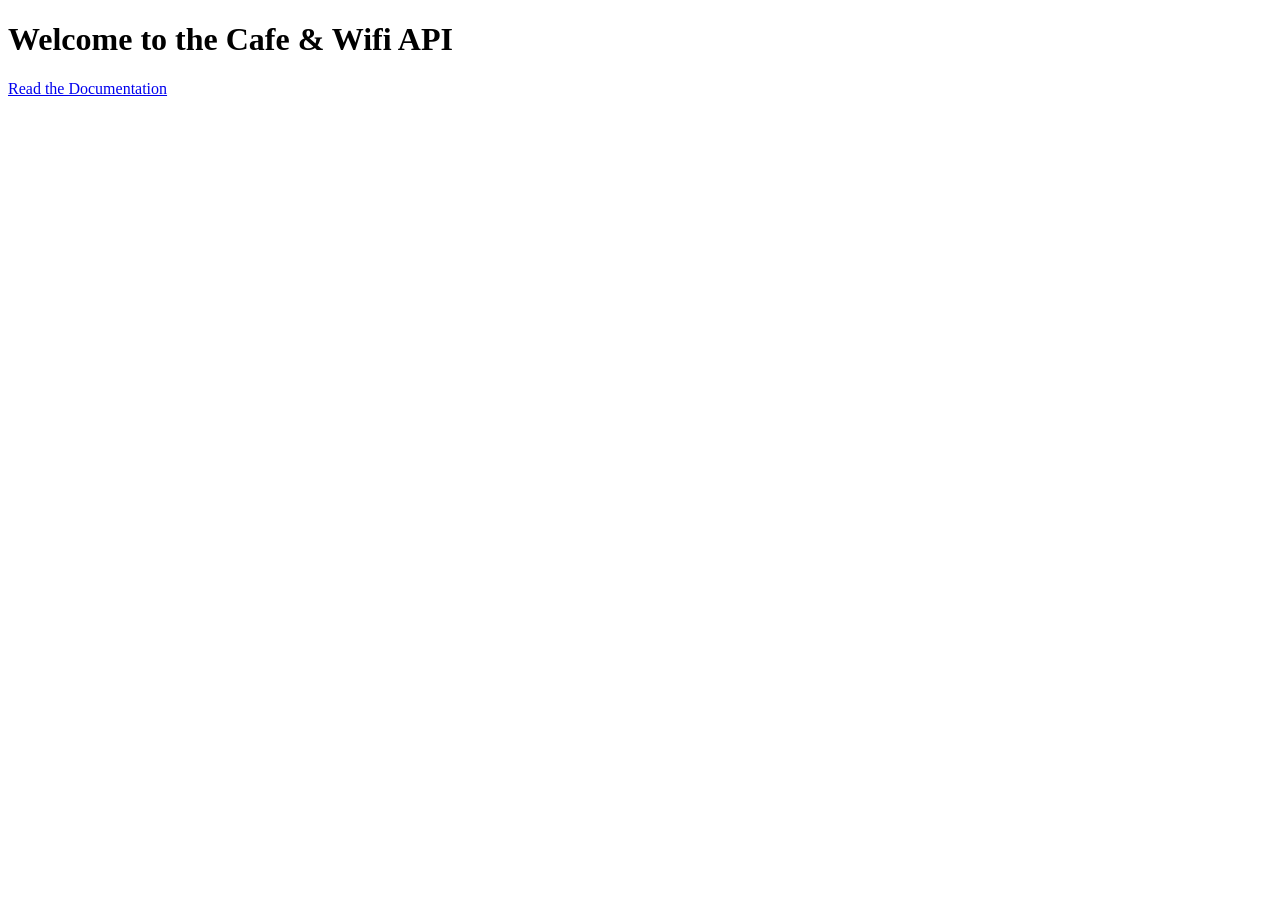
<file: Flask/cafe_api/templates/index.html>
<!DOCTYPE html>
<html lang="en">
<head>
    <meta charset="UTF-8">
    <title>Cafe&Wifi API</title>
</head>
<body>
    <h1>Welcome to the Cafe & Wifi API</h1>
<a href="https://documenter.getpostman.com/view/2568017/TVRhd9qR">Read the Documentation</a>
</body>
</html>
</file>
